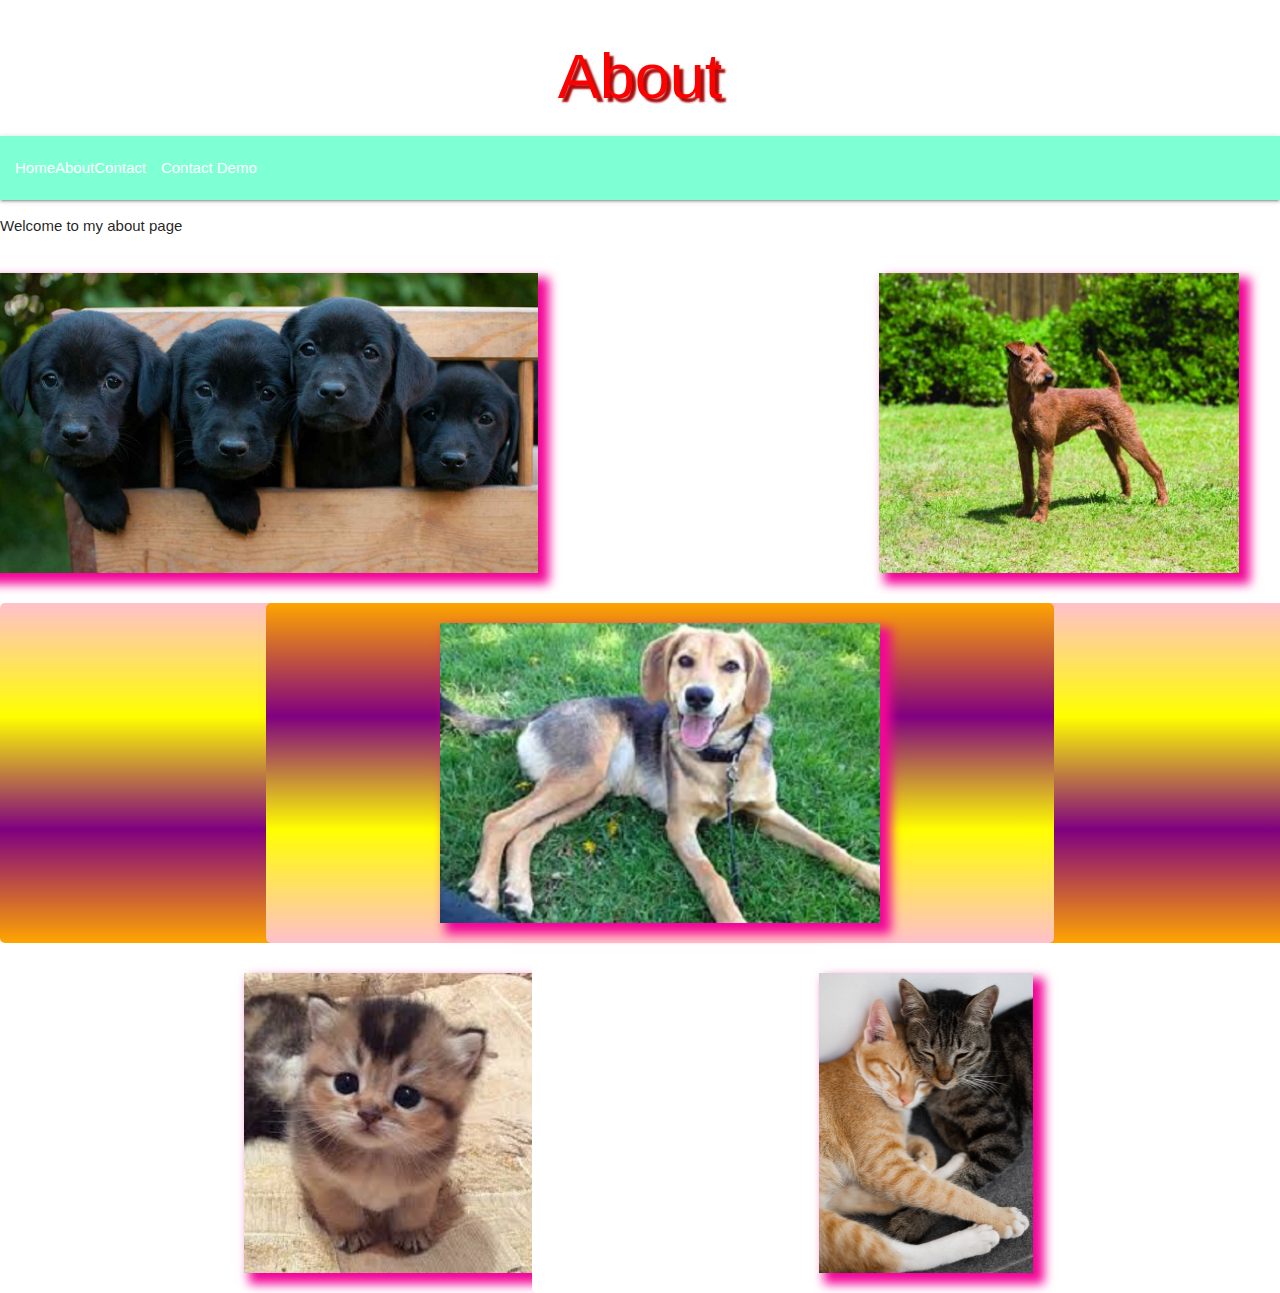
<file: Desktop/Coding Practice/about.html>
<!DOCTYPE html>
<html lang="en">
<head>
    <meta charset="UTF-8">
    <meta name="viewport" content="width=device-width, initial-scale=1.0">
    <title>My About Page</title>
    <link rel="stylesheet" href="https://cdnjs.cloudflare.com/ajax/libs/materialize/1.0.0/css/materialize.min.css">
    <link rel="stylesheet" href="style.css">
</head>
<body>
    <h1>About</h1>
    <header>
        <nav>
            <ul>
                <a href="index.html"><li>Home</li></a>
                <a href="about.html"><li>About</li></a>
                <a href="contact.html"><li>Contact</li></a>
                <li><a href="contactDemo.html">Contact Demo</a></li>
            </ul>
        </nav>

    </header>
    <p>Welcome to my about page</p>
    <div class="wrapper">
        <div class="Box a"><img src="puppy2.jpg" alt="Puppy" height = 300px></div>
        <div class="Box b"><img src="puppy3.jpg" alt="Puppy" height = 300px></div>
        <div class="Box c"><img src="puppy4.jpg" alt="Puppy" height = 300px></div>
        <div class="Box d"><img src="kitty1.jpg" alt="Kitty" height = 300px></div>
        <div class="Box e"><img src="kitty2.jpg" alt="Kitty" height = 300px></div>
        <div class="Box f"><img src="puppy1.jpg" alt="Puppy" height = 300px></div>
      </div>
</body>
</html>
</file>
<file: Desktop/Coding Practice/style.css>
h1 {
    color: red;
    text-align: center;
    text-shadow: 4px 4px 2px rgb(168, 12, 12)
}

.title {
    color: rgb(20, 99, 26);
}

#italic {
    color: orange;
}

nav {
    background-color: aquamarine;
    text-align: center;;
}

.nav-wrapper {
    background-color: blue;
}

a {
    text-decoration-line: none;
}

nav ul {
    list-style: none;
}

nav li {
    display: inline-block;
    padding: 30px;
}

.container {
    border: 10px dotted rgb(14, 180, 202);
    margin: 50px 5px 25px 5px;
    padding: 30px 0px 10px 35px;
}

.box {
    height: 200px;
    width: 200px;
    background: blue;
    margin: 10px;
}

@keyframes fadeMe {
    0% {
        opacity: 1;
    }
    100% {
        opacity: 0;
    }
}

#box1 {
    animation-name: fadeMe;
    animation-duration: 4s;
    animation-iteration-count: infinite;
    animation-timing-function: linear;
}

@keyframes rotation {
    0% {
        transform: rotate(90deg);
    }
    50% {
        transform: rotate(180deg);
    }
    100% {
        transform: rotate(360deg);
    }
}

#box2 {
    animation-name: rotation;
    animation-duration: 5s;
    animation-iteration-count: 4s;
    animation-timing-function: ease-in-out;
    border-radius: 10%;
    background-image: radial-gradient(circle, purple, orange, yellow, pink, purple);
}

@keyframes getBigger {
    0% {
        transform: scale(1);
    }
    50% {
        transform: scale(2);
    }
    100% {
        transform: scale(.5);
    }
}

#box3 {
    animation: getBigger infinite 8s ease-in;
    border-radius: 50%;
    background: orange;
}

@keyframes changeColors {
    0% {
        background-color: gray;
    }
    25% {
        background-color: rgb(192, 20, 178);
    }
    50% {
        background-color: rgb(253, 4, 4);
    }
    75% {
        background-color: rgba(217, 255, 4, 0.644);
    }
    100% {
        background-color: rgb(0, 255, 157);
    }
}

#box4 {
    animation: changeColors 7s infinite;
}

@keyframes moveBox {
    0% {
        left: 0px; top: 0px;
    }
    25% {
        left: 100px; top: 0px;
    }
    50% {
        left: 100px; top: 200px;
    }
    75% {
        left: 0px; top: 2000px;
    }
    100% {
        left: 0px; top: 0px;
    }
}

.contact-box {
    display: flex;
    justify-content: center;
}

.row {
    margin: 30px;
}

.input-field {
    margin: 30px;
}

#box5 {
    position: relative;
    animation: moveBox 5s 3s;
    background: red;
}

#box6 {
    top: 10px;
    left: 20px;
    position: relative;
}

html {
    background-image: radial-gradient(to bottom, blue, green, purple);
}

.circle-img {
    border-radius: 50%;
}

img {
    box-shadow: 8px 8px 10px 3px rgb(243, 6, 152);
}

.flex {
    border: 3px solid black;
    display: flex;
    flex-wrap: wrap;
    justify-content: space-around;
    flex-direction: column-reverse;
}

form input, textarea, button {
    display: block;
    margin: 30px;
}

.wrapper {
    display: grid;
    grid-gap: 10px;
    grid-template-columns: repeat(5, [col] 20% ) ;
    grid-template-rows: repeat(3, [row] auto  );
    background-color: #fff;
    color: #444;
    }
    
    .Box {
    background-color: #fff;
    color: #fff;
    border-radius: 5px;
    padding: 20px;
    font-size: 150%;
    z-index:10;
    
    }
    
    .a {
    grid-column: col / span  2;
    grid-row: row ;
    display: flex;
    justify-content: center;
    }
    .b {
    grid-column: col 4 / span  2 ;
    grid-row: row ;
    display: flex;
    justify-content: center;
    }
    .c {
    grid-column: col / span 5 ;
    grid-row: row 2 ;
    display: flex;
    justify-content: center;
    background-image: linear-gradient(pink, yellow, purple, orange);
    }
    .d {
    grid-column: col / span  3;
    grid-row: row 3 ;
    display: flex;
    justify-content: center;
    }
    
    .e {
    grid-column: col 3 / span  3;
    grid-row: row 3;
    display: flex;
    justify-content: center;
    }
    
    .f {
    grid-column: col 2 / span 3;
    grid-row: row 2  ;
    background-color: rgba(49,121,207, 0.5);
    z-index: 20;
    display: flex;
    justify-content: center;
    background-image: linear-gradient(orange, purple, yellow, pink);
    }
</file>
